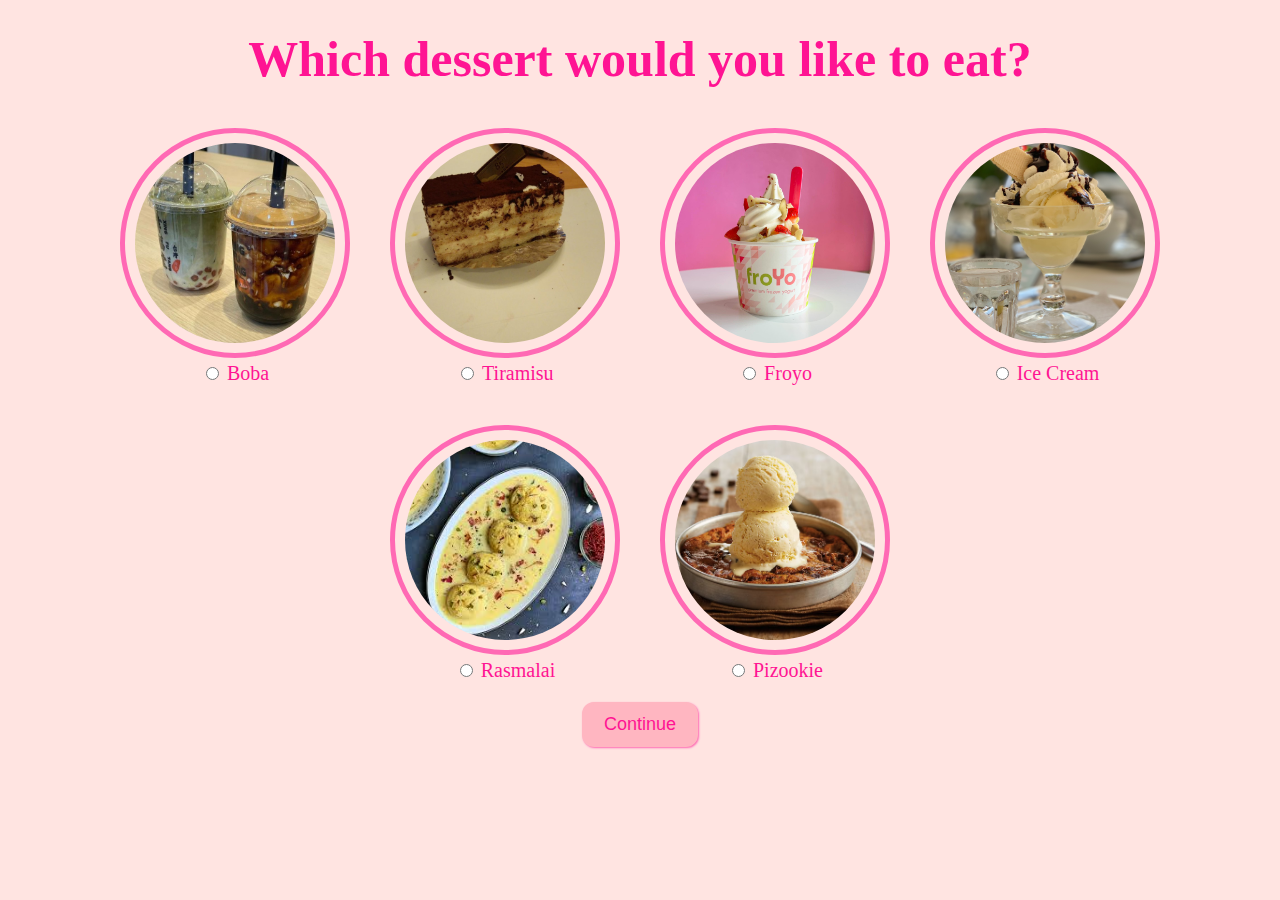
<file: dessert.html>
<!DOCTYPE html>
<html lang="en">
  <head>
    <meta charset="UTF-8" />
    <meta name="viewport" content="width=device-width, initial-scale=1.0" />
    <title>Dessert</title>
    <link rel="stylesheet" href="css/dessert.css" />
  </head>
  <body>
    <div class="container">
      <div id="dessertquestion"><b>Which dessert would you like to eat?</b></div>
      <div class="dessert-selection">
        <div class="dessert-item" style="animation-delay: 0s;">
          <img src="food/boba.jpeg" alt="boba" />
          <label><input type="radio" name="dessert" value="boba" /> Boba</label>
        </div>
        <div class="dessert-item" style="animation-delay: 0.5s;">
          <img src="food/tiramisu.jpeg" alt="tiramisu" />
          <label><input type="radio" name="dessert" value="tiramisu" /> Tiramisu</label>
        </div>
        <div class="dessert-item" style="animation-delay: 1s;">
          <img src="food/froyo.jpeg" alt="froyo" />
          <label><input type="radio" name="dessert" value="froyo" /> Froyo</label>
        </div>
        <div class="dessert-item" style="animation-delay: 1.5s;">
          <img src="food/icecream.jpeg" alt="ice cream" />
          <label><input type="radio" name="dessert" value="ice cream" /> Ice Cream</label>
        </div>
        <div class="dessert-item" style="animation-delay: 2s;">
          <img src="food/rasmalai.jpeg" alt="rasmalai" />
          <label><input type="radio" name="dessert" value="rasmalai" /> Rasmalai</label>
        </div>
        <div class="dessert-item" style="animation-delay: 2.5s;">
          <img src="food/pizookie.jpeg" alt="pizookie" />
          <label><input type="radio" name="dessert" value="pizookie" /> Pizookie</label>
        </div>
      </div>
      <button class="button" onclick="saveDessertChoice()">Continue</button>
    </div>
    <script>
      document.addEventListener("DOMContentLoaded", function() {
        // Retrieve the saved choice from localStorage
        const savedChoice = localStorage.getItem("selectedDessert");
        if (savedChoice) {
          const radioButtons = document.querySelectorAll('input[name="dessert"]');
          radioButtons.forEach(radio => {
            if (radio.value === savedChoice) {
              radio.checked = true;
            }
          });
        }
      });

      function saveDessertChoice() {
        // Save the selected choice to localStorage
        const selectedDessert = document.querySelector('input[name="dessert"]:checked').value;
        localStorage.setItem("selectedDessert", selectedDessert);
        // Navigate to the next page
        location.href = 'lastpage.html';
      }
    </script>
  </body>
</html>
</file>
<file: css/dessert.css>
body {
  text-align: center;
  margin-top: 30px;
  font-family: "Dancing Script", cursive;
  background-color: #ffe4e1;
  color: #ff69b4;
  animation: fadeIn 2s ease-in-out;
  overflow: hidden;
}

.container {
  position: relative;
  z-index: 1;
}

#dessertquestion {
  font-size: 50px;
  margin-bottom: 30px;
  color: #ff1493;
  animation: bounce 2s infinite;
}

.dessert-selection {
  display: flex;
  flex-wrap: wrap;
  justify-content: center;
  gap: 20px;
}

.dessert-item {
  display: inline-block;
  margin: 10px;
  vertical-align: top;
  color: #ff69b4;
  animation: fadeInUp 2s ease-in-out;
  animation-fill-mode: both;
  transition: transform 0.3s;
}

.dessert-item:hover {
  transform: scale(1.05);
}

.dessert-item img {
  height: 200px;
  width: 200px;
  border-radius: 50%;
  border: 5px solid #ff69b4;
  object-fit: cover;
  padding: 10px;
  transition: transform 0.3s;
}

.dessert-item img:hover {
  transform: rotate(10deg);
}

.dessert-item label {
  display: block;
  font-size: 20px;
  color: #ff1493;
}

.button {
  padding: 10px 20px;
  font-size: 18px;
  cursor: pointer;
  margin: 10px;
  margin-bottom: 20px;
  background-color: #ffb6c1;
  color: #ff1493;
  border-radius: 12px;
  border: 2px solid #ffb6c1;
  box-shadow: 1px 1px 2px #ff69b4;
  transition: 0.3s;
  animation: fadeInUp 2s ease-in-out;
}

.button:hover {
  background-color: #ff69b4;
  color: #ffb6c1;
  border: 2px solid #ff69b4;
  box-shadow: 1px 1px 2px #ffb6c1;
}

@keyframes fadeIn {
  from {
    opacity: 0;
  }
  to {
    opacity: 1;
  }
}

@keyframes bounce {
  0%, 20%, 50%, 80%, 100% {
    transform: translateY(0);
  }
  40% {
    transform: translateY(-30px);
  }
  60% {
    transform: translateY(-15px);
  }
}

@keyframes fadeInUp {
  from {
    opacity: 0;
    transform: translateY(20px);
  }
  to {
    opacity: 1;
    transform: translateY(0);
  }
}
</file>
